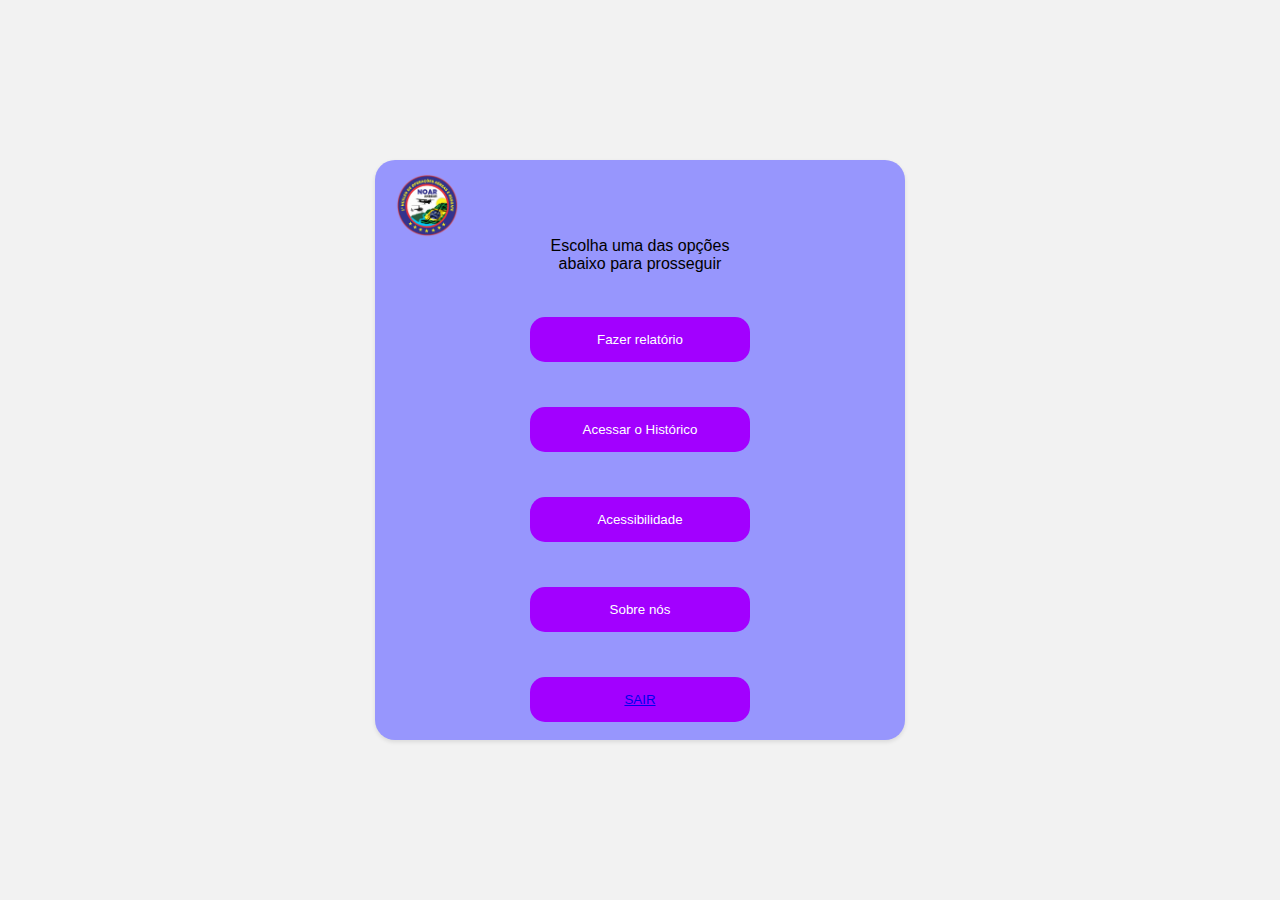
<file: index.html>
<!DOCTYPE html>
<html lang="en">

<head>
    <link href='https://fonts.googleapis.com/css?family=Quicksand' rel='stylesheet'>
    <meta charset="UTF-8">
    <meta http-equiv="X-UA-Compatible" content="IE=edge">
    <meta name="viewport" content="width=device-width, initial-scale=1.0">
    <title>Login</title>
    <link rel="icon" href="logo.png">
    <link rel="stylesheet" href="assets/css/index.css">
</head>
        <!-- /* sitebombeiros/assets/images/nome da foto  (selecionar uma imagem em outra pasta)
        <link rel="stylesheet" href="sitebombeiros/assets/css/login.css"> (selecionar um CSS para a página)*/ -->

        <body>
            <div class="login_container">
                <div class="imagemlogo">
                    <img src="assets/images/logo_pequena.png" id="logo">
                </div>
              <form>
                <div class="input_container">
                  <!-- <label for="id">ID:</label> -->
                 
                </div>
                <!-- <div class="input-container"> -->
                  <!-- <label for="senha">Senha:</label> -->
                  <!-- <input type="password" class="login-input" placeholder="Senha" id="senha" required> -->
                <!-- </div> -->
                <p class="txtinicial">Escolha uma das opções</br> abaixo para prosseguir</p></br>
                <button type="submit" class="login_button">Fazer relatório</button></br>
                <button type="submit" class="login_buttonsegundo">Acessar o Histórico</button></br>
                <button type="submit" class="login_buttonterceiro">Acessibilidade</button></br>
                <button type="submit" class="login_buttonquarto">Sobre nós</button></br>
                <button type="submit" class="login_buttonquinto"><a href="assets/images/apagardepois.jpg">SAIR</a></button>
              </form>
            </div>
          </body>
          </html>
</file>
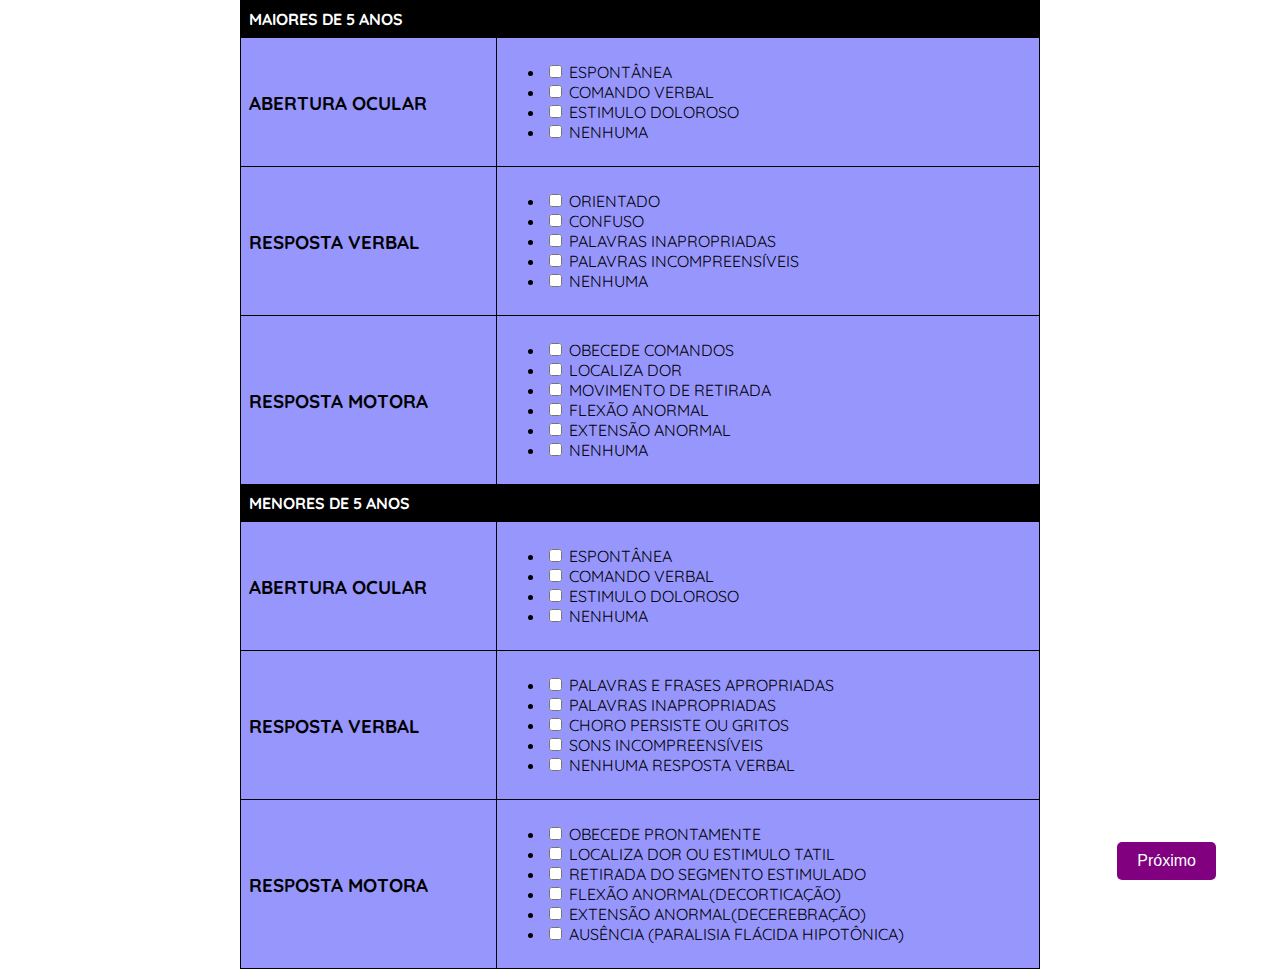
<file: avaliapaciente.html>
<!DOCTYPE html>
<html lang="en">
<head>
    <link href='https://fonts.googleapis.com/css?family=Quicksand' rel='stylesheet'>
    <meta charset="UTF-8">
    <meta http-equiv="X-UA-Compatible" content="IE=edge">
    <meta name="viewport" content="width=device-width, initial-scale=1.0">
    <title>Avaliação do paciente</title>
    <link rel="icon" href="logo.png">
    <link rel="stylesheet" href="assets/css/avalia.css">
</head>
<body>
    <table>
        <thead>
            <tr>
                <th colspan="2">MAIORES DE 5 ANOS</th>
            </tr>
        </thead>
        <tbody>
            <tr>
                <td><h3>ABERTURA OCULAR</h3></td>
                <td>
                    <ul class="task-list">
                        <li class="task-item">
                            <input type="checkbox" class="task-checkbox">
                            <label>ESPONTÂNEA</label>
                        </li>
                        <li class="task-item">
                            <input type="checkbox" class="task-checkbox">
                            <label>COMANDO VERBAL</label>
                        </li>
                        <li class="task-item">
                            <input type="checkbox" class="task-checkbox">
                            <label>ESTIMULO DOLOROSO</label>
                        </li>
                        <li class="task-item">
                            <input type="checkbox" class="task-checkbox">
                            <label>NENHUMA</label>
                        </li>
                    </ul>
                </td>
            </tr>
            <tr>
                <td><h3>RESPOSTA VERBAL</h3></td>
                <td>
                    <ul class="task-list">
                        <li class="task-item">
                            <input type="checkbox" class="task-checkbox">
                            <label>ORIENTADO</label>
                        </li>
                        <li class="task-item">
                            <input type="checkbox" class="task-checkbox">
                            <label>CONFUSO</label>
                        </li>
                        <li class="task-item">
                            <input type="checkbox" class="task-checkbox">
                            <label>PALAVRAS INAPROPRIADAS</label>
                        </li>
                        <li class="task-item">
                            <input type="checkbox" class="task-checkbox">
                            <label>PALAVRAS INCOMPREENSÍVEIS</label>
                        </li>
                        <li class="task-item">
                            <input type="checkbox" class="task-checkbox">
                            <label>NENHUMA</label>
                        </li>
                    </ul>
                </td>
            </tr>
            <tr>
                <td><h3>RESPOSTA MOTORA</h3></td>
                <td>
                    <ul class="task-list">
                        <li class="task-item">
                            <input type="checkbox" class="task-checkbox">
                            <label>OBECEDE COMANDOS</label>
                        </li>
                        <li class="task-item">
                            <input type="checkbox" class="task-checkbox">
                            <label>LOCALIZA DOR</label>
                        </li>
                        <li class="task-item">
                            <input type="checkbox" class="task-checkbox">
                            <label>MOVIMENTO DE RETIRADA</label>
                        </li>
                        <li class="task-item">
                            <input type="checkbox" class="task-checkbox">
                            <label>FLEXÃO ANORMAL</label>
                        </li>
                        <li class="task-item">
                            <input type="checkbox" class="task-checkbox">
                            <label>EXTENSÃO ANORMAL</label>
                        </li>
                        <li class="task-item">
                            <input type="checkbox" class="task-checkbox">
                            <label>NENHUMA</label>
                        </li>
                    </ul>
                </td>
            </tr>
            <tr>
                <th colspan="2">MENORES DE 5 ANOS</th>
            </tr>
            <tr>
                <td><h3>ABERTURA OCULAR</h3></td>
                <td>
                    <ul class="task-list">
                        <li class="task-item">
                            <input type="checkbox" class="task-checkbox">
                            <label>ESPONTÂNEA</label>
                        </li>
                        <li class="task-item">
                            <input type="checkbox" class="task-checkbox">
                            <label>COMANDO VERBAL</label>
                        </li>
                        <li class="task-item">
                            <input type="checkbox" class="task-checkbox">
                            <label>ESTIMULO DOLOROSO</label>
                        </li>
                        <li class="task-item">
                            <input type="checkbox" class="task-checkbox">
                            <label>NENHUMA</label>
                        </li>
                    </ul>
                </td>
            </tr>
            <tr>
                <td><h3>RESPOSTA VERBAL</h3></td>
                <td>
                    <ul class="task-list">
                        <li class="task-item">
                            <input type="checkbox" class="task-checkbox">
                            <label>PALAVRAS E FRASES APROPRIADAS</label>
                        </li>
                        <li class="task-item">
                            <input type="checkbox" class="task-checkbox">
                            <label>PALAVRAS INAPROPRIADAS</label>
                        </li>
                        <li class="task-item">
                            <input type="checkbox" class="task-checkbox">
                            <label>CHORO PERSISTE OU GRITOS</label>
                        </li>
                        <li class="task-item">
                            <input type="checkbox" class="task-checkbox">
                            <label>SONS INCOMPREENSÍVEIS</label>
                        </li>
                        <li class="task-item">
                            <input type="checkbox" class="task-checkbox">
                            <label>NENHUMA RESPOSTA VERBAL</label>
                        </li>
                    </ul>
                </td>
            </tr>
            <tr>
                <td><h3>RESPOSTA MOTORA</h3></td>
                <td>
                    <ul class="task-list">
                        <li class="task-item">
                            <input type="checkbox" class="task-checkbox">
                            <label>OBECEDE PRONTAMENTE</label>
                        </li>
                        <li class="task-item">
                            <input type="checkbox" class="task-checkbox">
                            <label>LOCALIZA DOR OU ESTIMULO TATIL</label>
                        </li>
                        <li class="task-item">
                            <input type="checkbox" class="task-checkbox">
                            <label>RETIRADA DO SEGMENTO ESTIMULADO</label>
                        </li>
                        <li class="task-item">
                            <input type="checkbox" class="task-checkbox">
                            <label>FLEXÃO ANORMAL(DECORTICAÇÃO)</label>
                        </li>
                        <li class="task-item">
                            <input type="checkbox" class="task-checkbox">
                            <label>EXTENSÃO ANORMAL(DECEREBRAÇÃO)</label>
                        </li>
                        <li class="task-item">
                            <input type="checkbox" class="task-checkbox">
                            <label>AUSÊNCIA (PARALISIA FLÁCIDA HIPOTÔNICA)</label>
                        </li>
                    </ul>
                </td>
            </tr>
        </tbody>
    </table>

    <button type="button" onclick="proximaPagina()">Próximo</button>

    <script>
        function proximaPagina() {
            // Adicione aqui o código para avançar para a próxima página ou ação desejada.

            // Por exemplo, você pode redirecionar para outra página usando window.location.href.

            // Exemplo: window.location.href = 'pagina2.html';
        }
    </script>



</body>
</html>
</file>
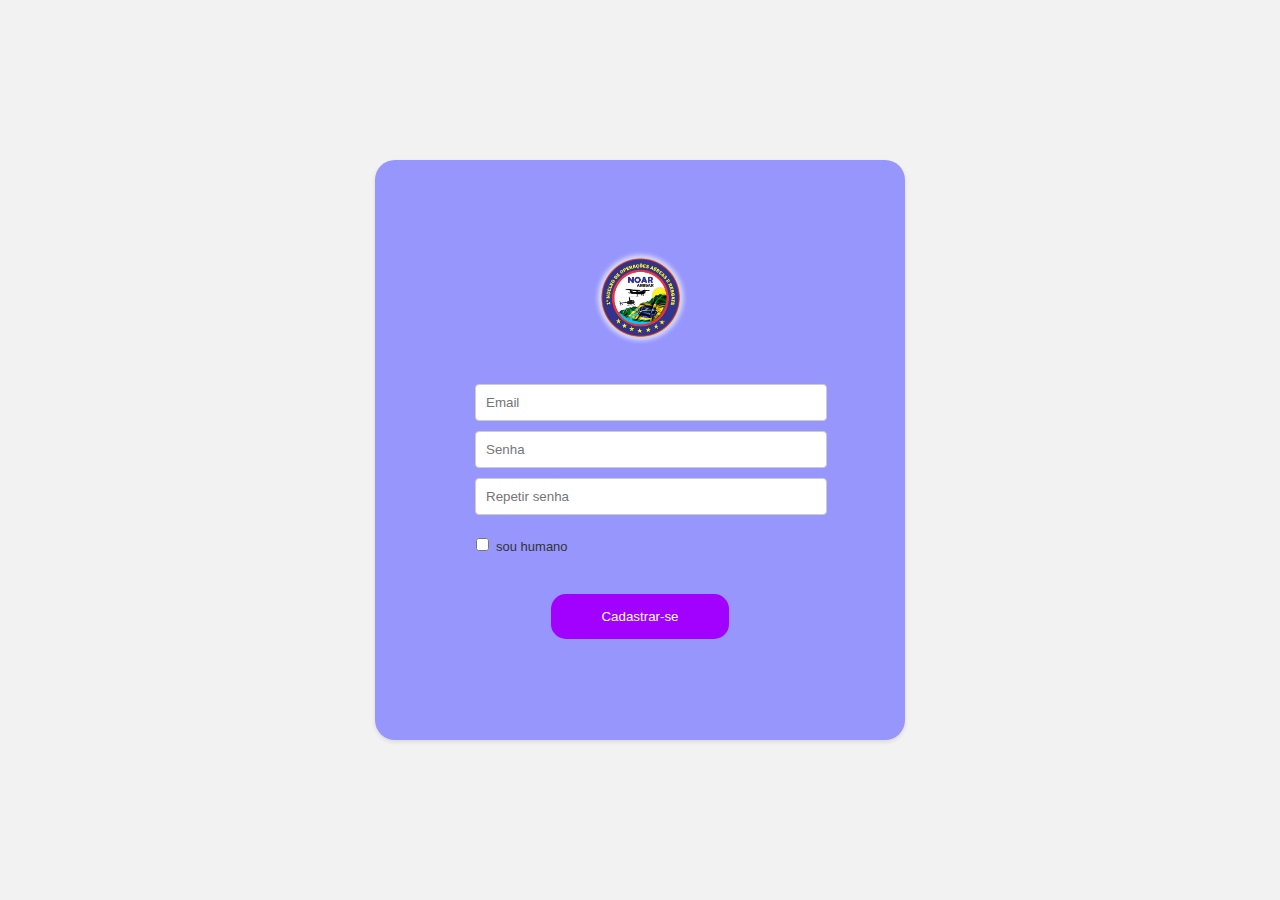
<file: cadastro.html>
<!DOCTYPE html>
<html lang="pt-br">
<head>

  <link href='https://fonts.googleapis.com/css?family=Quicksand' rel='stylesheet'>
  <meta charset="UTF-8">
  <meta http-equiv="X-UA-Compatible" content="IE=edge">
  <meta name="viewport" content="width=device-width, initial-scale=1.0">
  <title>Cadastro</title>
  <link rel="icon" href="logo.png">
  <link rel="stylesheet" href="assets/css/login.css">

</head>
  <body>
    <div class="login_container">
      <img src="assets/images/logo_grande.png" id="logo" width="150px" >
      <form>
        <div class="input_container">
         <!-- <label for="id">ID:</label> -->
         <input type="email" class="login_input" placeholder="Email" id="email" required>
         <input type="password" class="login_input" placeholder="Senha" id="senha" required>
         <input type="password" class="login_input" placeholder="Repetir senha" id="senha" required>
       </div>

       <div class="checkbox_um">
        <input type="checkbox" name="checkbox" id="checkbox"> sou humano
       </div>
       <!-- <div class="input-container"> -->
         <!-- <label for="senha">Senha:</label> -->
         <!-- <input type="password" class="login-input" placeholder="Senha" id="senha" required> -->
        <!-- </div> -->
       <button type="submit" class="login_button">Cadastrar-se</button>
     </form>
    </div>
   
  </body>
</html>
</file>
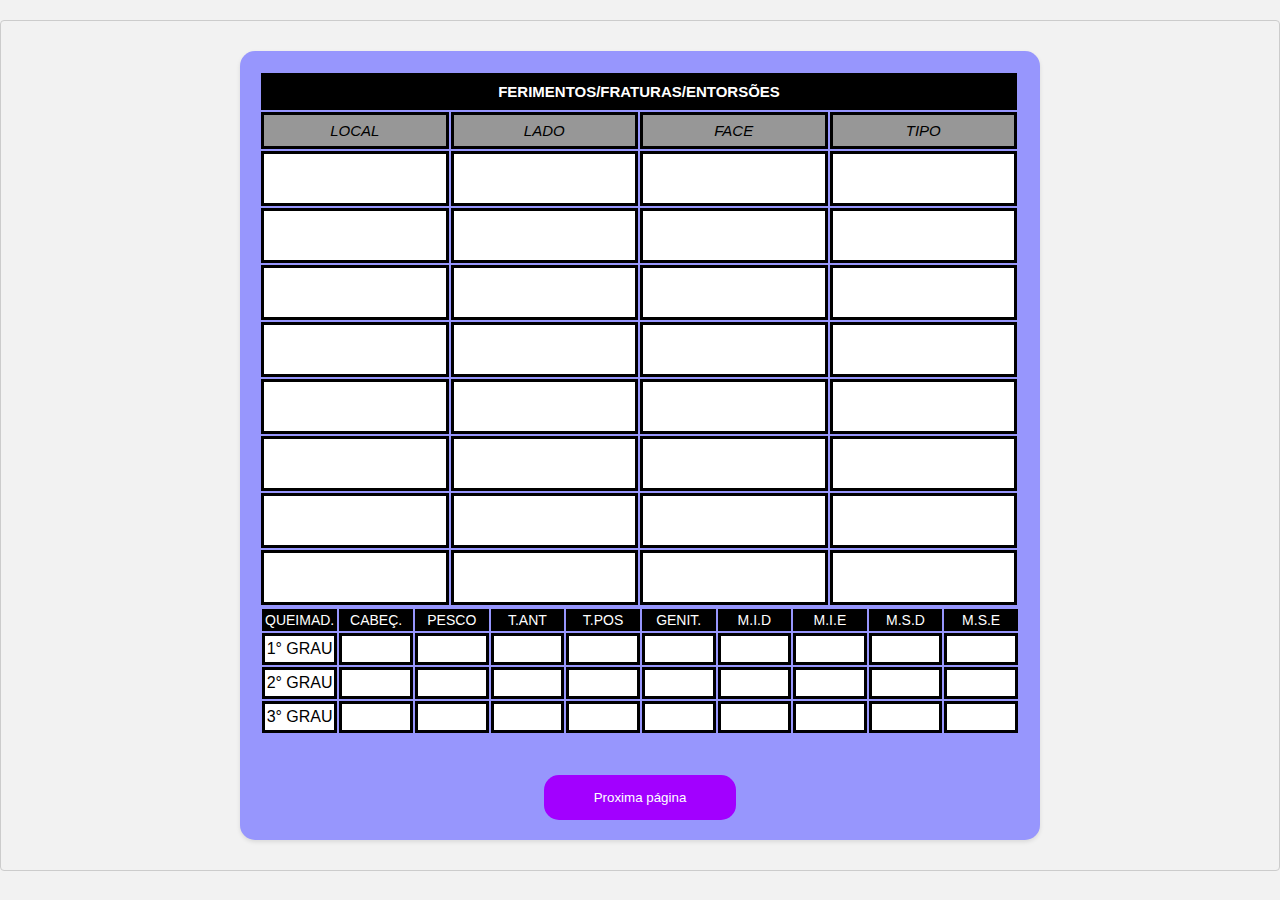
<file: ferimentosfraturastab.html>
<!DOCTYPE html>
<html lang="en">

<head>
    <link href='https://fonts.googleapis.com/css?family=Quicksand' rel='stylesheet'>
    <meta charset="UTF-8">
    <meta http-equiv="X-UA-Compatible" content="IE=edge">
    <meta name="viewport" content="width=device-width, initial-scale=1.0">
    <title>Login</title>
    <link rel="icon" href="logo.png">
    <link rel="stylesheet" href="assets/css/ferimentosfraturastab.css">
</head>
<div class="login_input">
<div class="bodydois">
  <body>
    <div class="container">
    <table class="tabela">
      <th class="celula" colspan="4"><b>FERIMENTOS/FRATURAS/ENTORSÕES</b></th>
      <tr><td class="celuladois">LOCAL</td><td class="celuladois">LADO</td><td class="celuladois">FACE</td><td class="celuladois">TIPO</td></tr>
      <tr><td class="celulaclara"><input type="text" class="caixadetexto" name="" id="" size="7"></td><td class="celulaclara"><input type="text" class="caixadetexto" name="" id="" size="7"></td><td class="celulaclara"><input type="text" class="caixadetexto" name="" id="" size="7"></td><td class="celulaclara"><input type="text" class="caixadetexto" name="" id="" size="7"></td></tr>
      <tr><td class="celulaescura"><input type="text" name="" class="caixadetexto" id="" size="7"></td><td class="celulaescura"><input type="text" name="" class="caixadetexto" id="" size="7"></td><td class="celulaescura"><input type="text" name="" class="caixadetexto" id="" size="7"></td><td class="celulaescura"><input type="text" name="" class="caixadetexto" id="" size="7"></td></tr>
      <tr><td class="celulaclara"><input type="text" class="caixadetexto" name="" id="" size="7"></td><td class="celulaclara"><input type="text" class="caixadetexto" name="" id="" size="7"></td><td class="celulaclara"><input type="text" class="caixadetexto" name="" id="" size="7"></td><td class="celulaclara"><input type="text" class="caixadetexto" name="" id="" size="7"></td></tr>
      <tr><td class="celulaescura"><input type="text" name="" class="caixadetexto" id="" size="7"></td><td class="celulaescura"><input type="text" name="" class="caixadetexto" id="" size="7"></td><td class="celulaescura"><input type="text" name="" class="caixadetexto" id="" size="7"></td><td class="celulaescura"><input type="text" name="" class="caixadetexto" id="" size="7"></td></tr>
      <tr><td class="celulaclara"><input type="text" class="caixadetexto" name="" id="" size="7"></td><td class="celulaclara"><input type="text" class="caixadetexto" name="" id="" size="7"></td><td class="celulaclara"><input type="text" class="caixadetexto" name="" id="" size="7"></td><td class="celulaclara"><input type="text" class="caixadetexto" name="" id="" size="7"></td></tr>
      <tr><td class="celulaescura"><input type="text" name="" class="caixadetexto" id="" size="7"></td><td class="celulaescura"><input type="text" name="" class="caixadetexto" id="" size="7"></td><td class="celulaescura"><input type="text" name="" class="caixadetexto" id="" size="7"></td><td class="celulaescura"><input type="text" name="" class="caixadetexto" id="" size="7"></td></tr>
      <tr><td class="celulaclara"><input type="text" class="caixadetexto" name="" id="" size="7"></td><td class="celulaclara"><input type="text" class="caixadetexto" name="" id="" size="7"></td><td class="celulaclara"><input type="text" class="caixadetexto" name="" id="" size="7"></td><td class="celulaclara"><input type="text" class="caixadetexto" name="" id="" size="7"></td></tr>
      <tr><td class="celulaescura"><input type="text" name="" class="caixadetexto" id="" size="7"></td><td class="celulaescura"><input type="text" name="" class="caixadetexto" id="" size="7"></td><td class="celulaescura"><input type="text" name="" class="caixadetexto" id="" size="7"></td><td class="celulaescura"><input type="text" name="" class="caixadetexto" id="" size="7"></td></tr>
    </div>
  </div>
</div>
</div>
</div>
    </table>
    <table class="segundatabela">
      <tr><td class="celulamuitoescura">QUEIMAD.</td><td class="celulamuitoescura">CABEÇ.</td><td class="celulamuitoescura">PESCO</td><td class="celulamuitoescura">T.ANT</td><td class="celulamuitoescura">T.POS</td><td class="celulamuitoescura">GENIT.</td><td class="celulamuitoescura">M.I.D</td><td class="celulamuitoescura">M.I.E</td><td class="celulamuitoescura">M.S.D</td><td class="celulamuitoescura">M.S.E</td></tr>
      <tr><td class="celulaclara">1° GRAU</td><td class="celulaclara"><input type="text" name="" class="caixadetextodois" id="" size="4"></td><td class="celulaclara"><input type="text" name="" class="caixadetextodois" id="" size="4"></td><td class="celulaclara"><input type="text" name="" class="caixadetextodois" id="" size="4"></td><td class="celulaclara"><input type="text" name="" class="caixadetextodois" id="" size="4"></td><td class="celulaclara"><input type="text" name="" class="caixadetextodois" id="" size="4"></td><td class="celulaclara"><input type="text" name="" class="caixadetextodois" id="" size="4"></td><td class="celulaclara"><input type="text" name="" class="caixadetextodois" id="" size="4"></td><td class="celulaclara"><input type="text" name="" class="caixadetextodois" id="" size="4"></td><td class="celulaclara"><input type="text" name="" class="caixadetextodois" id="" size="4"></td></tr>
      <tr><td class="celulaclara">2° GRAU</td><td class="celulaclara"><input type="text" name="" class="caixadetextodois" id="" size="4"></td><td class="celulaclara"><input type="text" name="" class="caixadetextodois" id="" size="4"></td><td class="celulaclara"><input type="text" name="" class="caixadetextodois" id="" size="4"></td><td class="celulaclara"><input type="text" name="" class="caixadetextodois" id="" size="4"></td><td class="celulaclara"><input type="text" name="" class="caixadetextodois" id="" size="4"></td><td class="celulaclara"><input type="text" name="" class="caixadetextodois" id="" size="4"></td><td class="celulaclara"><input type="text" name="" class="caixadetextodois" id="" size="4"></td><td class="celulaclara"><input type="text" name="" class="caixadetextodois" id="" size="4"></td><td class="celulaclara"><input type="text" name="" class="caixadetextodois" id="" size="4"></td></tr>
      <tr><td class="celulaclara">3° GRAU</td><td class="celulaclara"><input type="text" name="" class="caixadetextodois" id="" size="4"></td><td class="celulaclara"><input type="text" name="" class="caixadetextodois" id="" size="4"></td><td class="celulaclara"><input type="text" name="" class="caixadetextodois" id="" size="4"></td><td class="celulaclara"><input type="text" name="" class="caixadetextodois" id="" size="4"></td><td class="celulaclara"><input type="text" name="" class="caixadetextodois" id="" size="4"></td><td class="celulaclara"><input type="text" name="" class="caixadetextodois" id="" size="4"></td><td class="celulaclara"><input type="text" name="" class="caixadetextodois" id="" size="4"></td><td class="celulaclara"><input type="text" name="" class="caixadetextodois" id="" size="4"></td><td class="celulaclara"><input type="text" name="" class="caixadetextodois" id="" size="4"></td></tr>
    </table>
    <button type="submit" class="login_button">Proxima página</button>
  </body>
</html>
</file>
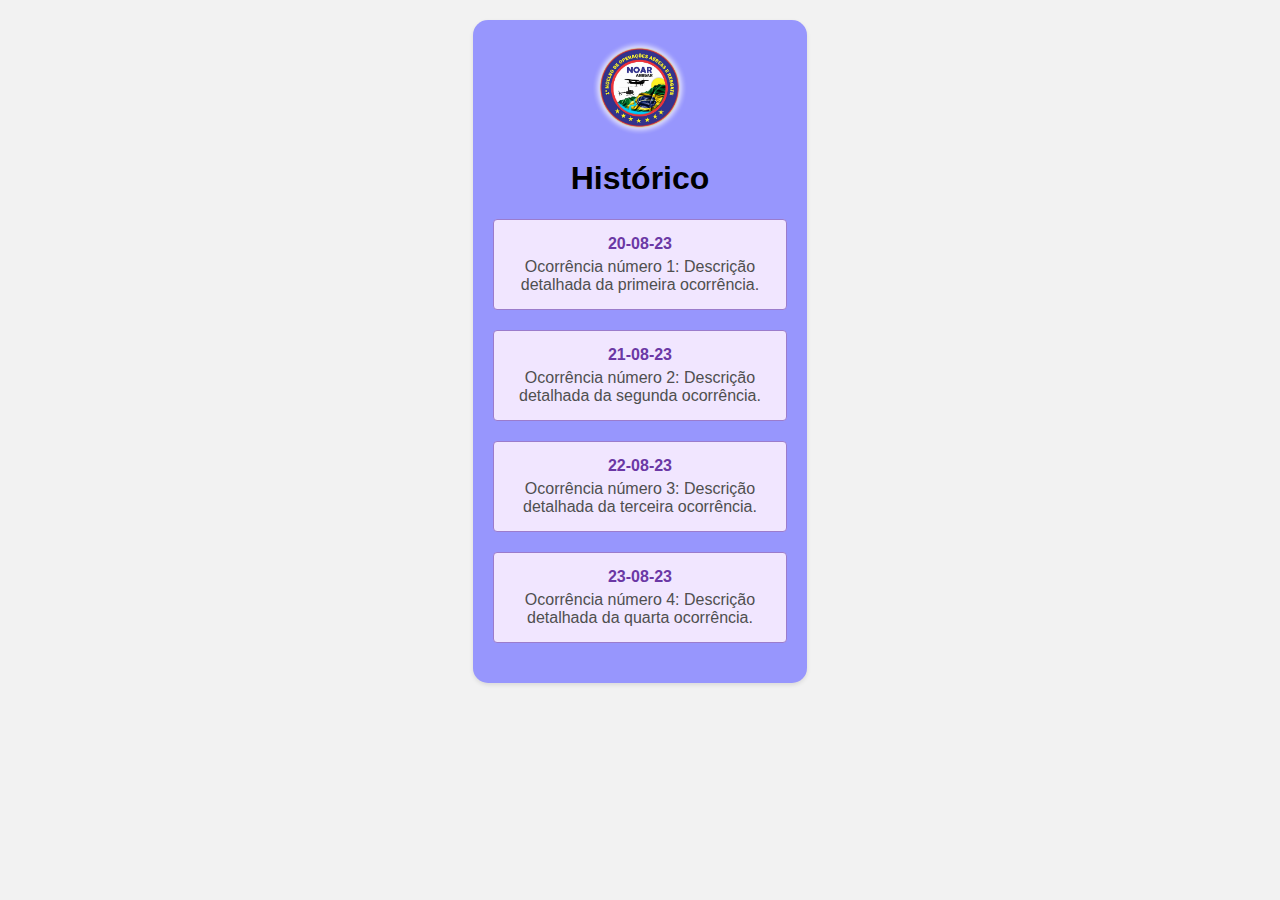
<file: historico.html>
<!DOCTYPE html>
<html lang="pt-br">
<head>
    <link href='https://fonts.googleapis.com/css?family=Quicksand' rel='stylesheet'>
    <meta charset="UTF-8">
    <meta http-equiv="X-UA-Compatible" content="IE=edge">
    <meta name="viewport" content="width=device-width, initial-scale=1.0">
    <title>Historico</title>
    <link rel="icon" href="logo.png">
    <link rel="stylesheet" href="assets/css/login.css">
</head>
<div class="bodydois">
<body>
    <div class="container">
        <img src="assets/images/logo_grande.png" id="logo" width="95px">
        <h1>Histórico</h1>
        <div class="occurrence">
            <div class="date">20-08-23</div>
            <div class="description">
                Ocorrência número 1: Descrição detalhada da primeira ocorrência.
            </div>
        </div>
        <div class="occurrence">
            <div class="date">21-08-23</div>
            <div class="description">
                Ocorrência número 2: Descrição detalhada da segunda ocorrência.
            </div>
        </div>
        <div class="occurrence">
            <div class="date">22-08-23</div>
            <div class="description">
                Ocorrência número 3: Descrição detalhada da terceira ocorrência.
            </div>
        </div>
        <div class="occurrence">
            <div class="date">23-08-23</div>
            <div class="description">
                Ocorrência número 4: Descrição detalhada da quarta ocorrência.
            </div>
        </div>
        <!-- Repita a estrutura 'occurrence' para mais ocorrências -->
    </div>
    
</body>
</div>
</html>
</file>
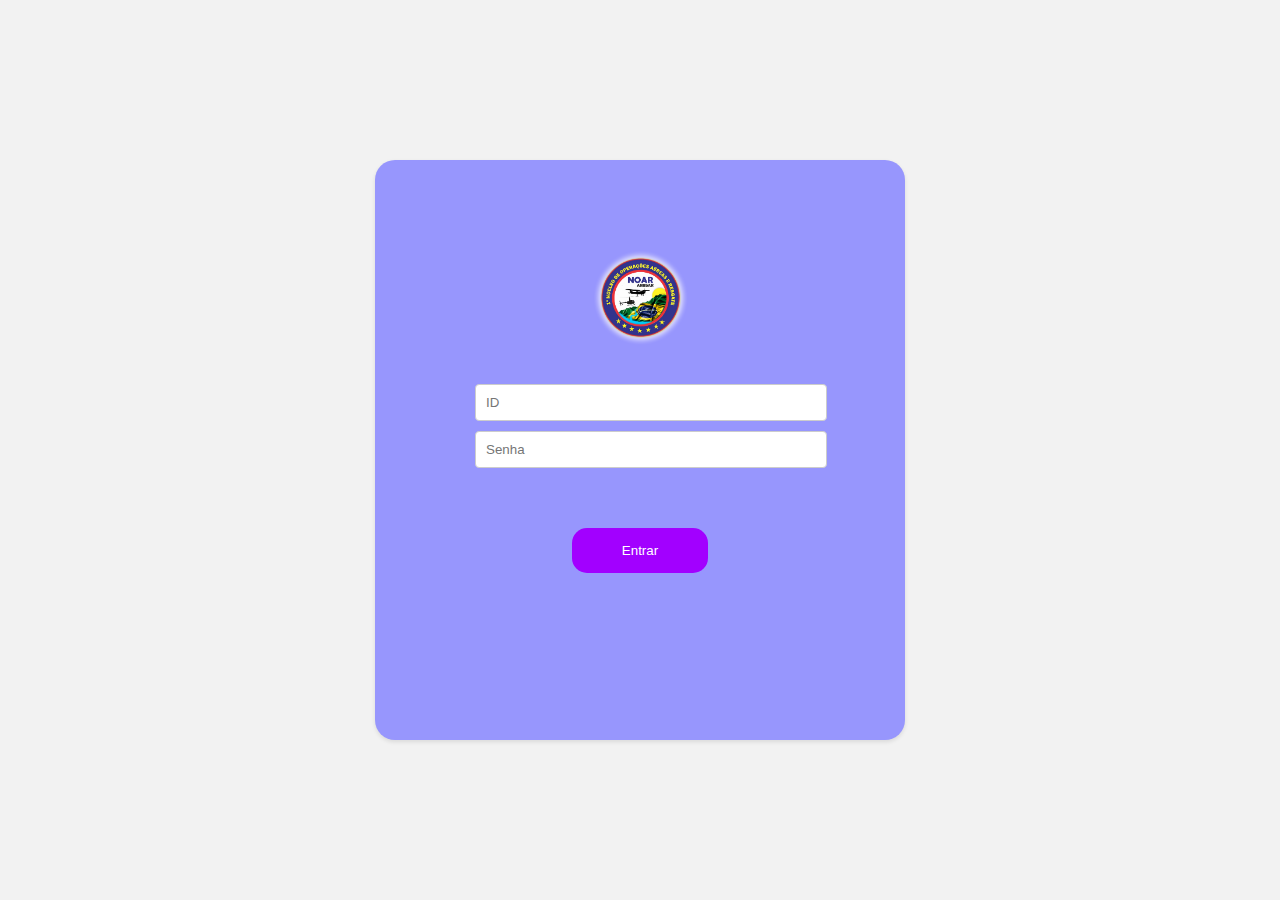
<file: login.html>
<!DOCTYPE html>
<html lang="en">

<head>
    <link href='https://fonts.googleapis.com/css?family=Quicksand' rel='stylesheet'>
    <meta charset="UTF-8">
    <meta http-equiv="X-UA-Compatible" content="IE=edge">
    <meta name="viewport" content="width=device-width, initial-scale=1.0">
    <title>Login</title>
    <link rel="icon" href="logo.png">
    <link rel="stylesheet" href="assets/css/login.css">
</head>
        <!-- /* sitebombeiros/assets/images/nome da foto  (selecionar uma imagem em outra pasta)
        <link rel="stylesheet" href="sitebombeiros/assets/css/login.css"> (selecionar um CSS para a página)*/ -->

        <body>
            <div class="login_container">
              <img src="assets/images/logo_grande.png" id="logo" width="150px" >
              <form>
                <div class="input_container">
                  <!-- <label for="id">ID:</label> -->
                  <input type="text" class="login_input" placeholder="ID" id="id" required>
                  <input type="password" class="login_input" placeholder="Senha" id="senha" required>
                </div>
                <!-- <div class="input-container"> -->
                  <!-- <label for="senha">Senha:</label> -->
                  <!-- <input type="password" class="login-input" placeholder="Senha" id="senha" required> -->
                <!-- </div> -->
                <button type="submit" class="login_button">Entrar</button>
              </form>
            </div>
          </body>
          </html>
</file>
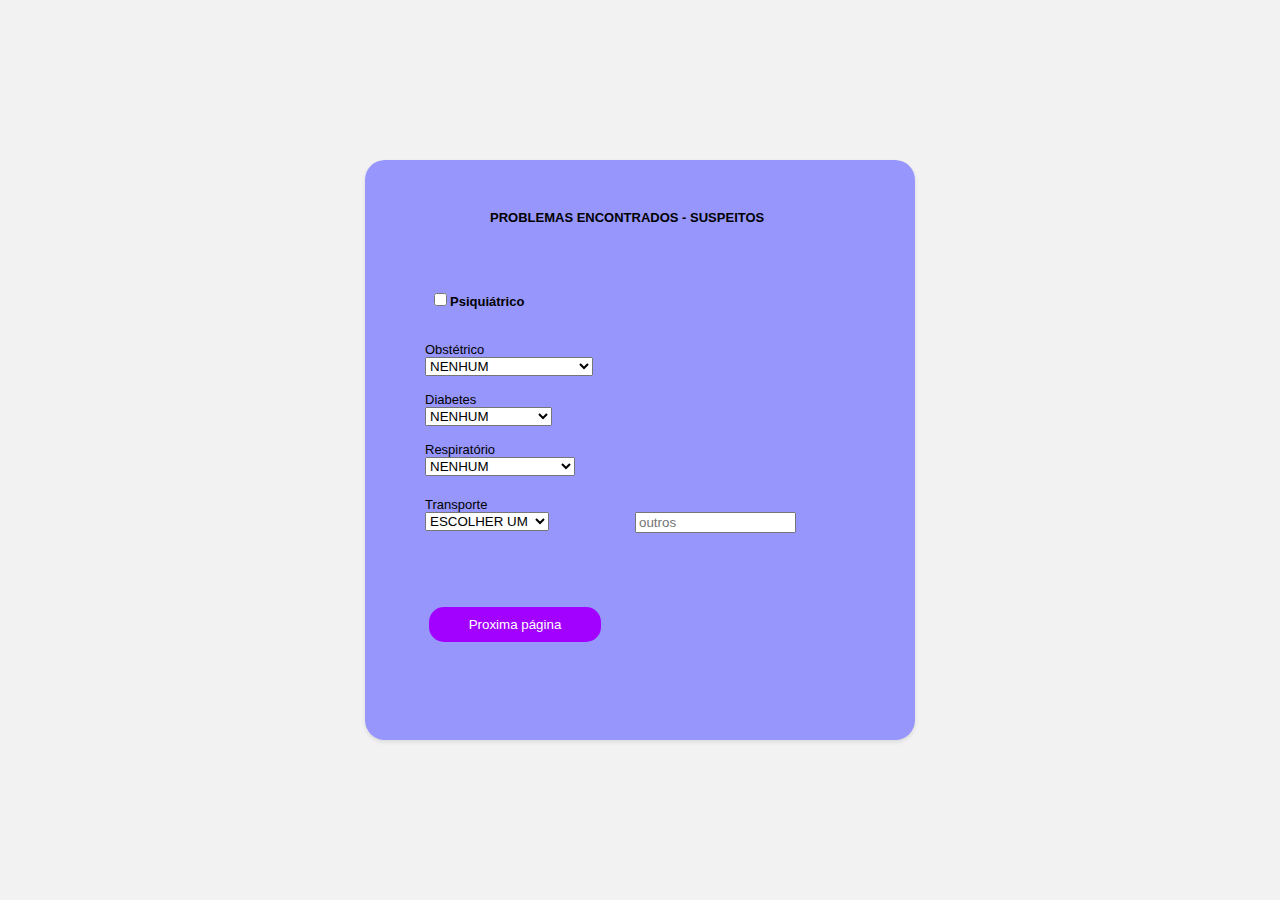
<file: problemasencontrados.html>
<!DOCTYPE html>
<html lang="en">

<head>
    <link href='https://fonts.googleapis.com/css?family=Quicksand' rel='stylesheet'>
    <meta charset="UTF-8">
    <meta http-equiv="X-UA-Compatible" content="IE=edge">
    <meta name="viewport" content="width=device-width, initial-scale=1.0">
    <title>Informações do paciente</title>
    <link rel="icon" href="logo.png">
    <link rel="stylesheet" href="assets/css/problemassuspeitos.css">
</head>
        <!-- /* sitebombeiros/assets/images/nome da foto  (selecionar uma imagem em outra pasta)
        <link rel="stylesheet" href="sitebombeiros/assets/css/login.css"> (selecionar um CSS para a página)*/ -->

        <body>
            <div class="login_container">
              <form>
                <div class="input_container">
                  <b><p class="textoinicial">PROBLEMAS ENCONTRADOS - SUSPEITOS</p></b>
                  <!-- <label for="id">ID:</label> -->
                  <p class="checkum"><input type="checkbox"><b>Psiquiátrico</b></p>
                </div>
                <!-- <div class="input-container"> -->
                  <!-- <label for="senha">Senha:</label> -->
                  <!-- <input type="password" class="login-input" placeholder="Senha" id="senha" required> -->
                <!-- </div> -->
              </form>
              <form class="obstetrico" action="#">
                <label for="lang">Obstétrico</label>
                <select name="obstetrico" id="lang" required>
                  <option value="escolha">NENHUM</option>
                  <option value="escolha">PARTO EMERGENCIAL</option>
                  <option value="escolha">GESTANTE</option>
                  <option value="escolha">HEMOR EXCESSIVA</option>
                </select>
              </form>
              <form class="diabetes" action="#">
                <label for="lang">Diabetes</label>
                <select name="diabetes" id="lang" required>
                  <option value="escolha">NENHUM</option>
                  <option value="escolha">HIPERGLICEMIA</option>
                  <option value="escolha">HIPOGLICEMIA</option>
                </select>
              </form>
              <form class="respiratorio" action="#">
                <label for="lang">Respiratório</label>
                <select name="respiratorio" id="lang" required>
                  <option value="escolha">NENHUM</option>
                  <option value="escolha">OPOC</option>
                  <option value="escolha">INALAÇÃO FUMAÇA</option>
                </select>
              </form>
                <form class="transporte" action="#">
                  <label for="lang">Transporte</label>
                  <select name="transporte" id="lang" required>
                    <option value="escolha">ESCOLHER UM</option>
                    <option value="escolha">AÉREO</option>
                    <option value="escolha">CLÍNICO</option>
                    <option value="escolha">EMERGENCIAL</option>
                    <option value="escolha">PÓS TRAUMA</option>
                    <option value="escolha">SAMU</option>
                    <option value="escolha">SEM REMOÇÃO</option>
                  </select>
                </form>
              </form>
              <button type="submit" class="login_button">Proxima página</button>
              <p class="caixadetexto"><input type="text" name="" id="" size="17" placeholder="outros"></p>
            </div>
          </body>
          </html>
</file>
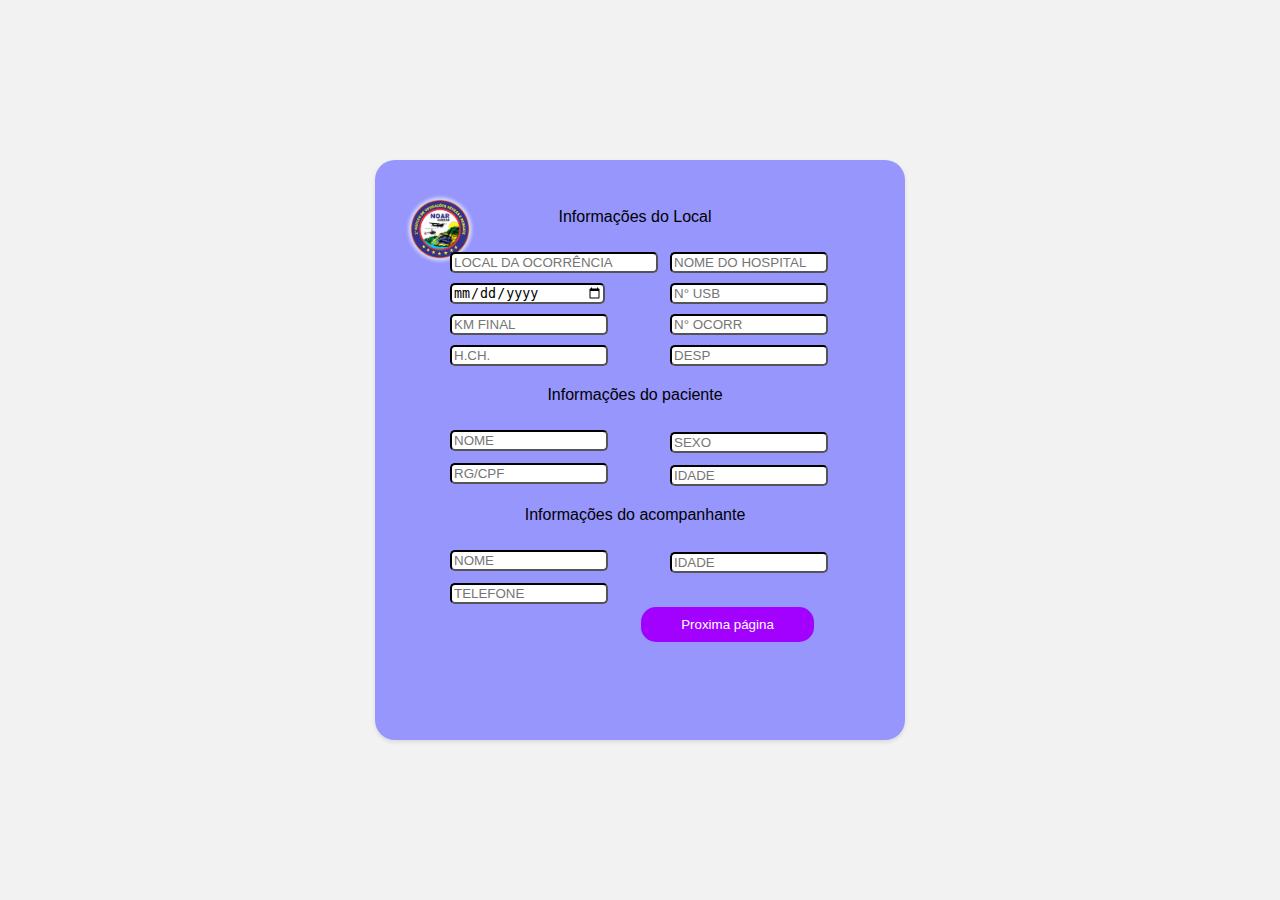
<file: relatoriopgum.html>
<!DOCTYPE html>
<html lang="en">

<head>
    <link href='https://fonts.googleapis.com/css?family=Quicksand' rel='stylesheet'>
    <meta charset="UTF-8">
    <meta http-equiv="X-UA-Compatible" content="IE=edge">
    <meta name="viewport" content="width=device-width, initial-scale=1.0">
    <title>Informações do paciente</title>
    <link rel="icon" href="logo.png">
    <link rel="stylesheet" href="assets/css/relatorio.css">
</head>
        <!-- /* sitebombeiros/assets/images/nome da foto  (selecionar uma imagem em outra pasta)
        <link rel="stylesheet" href="sitebombeiros/assets/css/login.css"> (selecionar um CSS para a página)*/ -->

        <body>
            <div class="login_container">
              <img src="assets/images/logo_grande.png" id="logo" width="150px" >
              <p class="informacoesdolocal">Informações do Local</p>
              <form>
                <div class="input_container">
                  <!-- <label for="id">ID:</label> -->
                  <input type="text" class="localdaocorrencia" placeholder="LOCAL DA OCORRÊNCIA" id="name" required></br>
                  <input type="text" class="nomedohospital" placeholder="NOME DO HOSPITAL" id="name" required>
                  <input type="date" class="datadotexto" placeholder="DATA" id="date" required>
                  <input type="number" class="nusb" placeholder="N° USB" id="id" required>
                  <input type="number" class="kmfinal" placeholder="KM FINAL" id="id" required>
                  <input type="number" class="nocorr" placeholder="N° OCORR" id="id" required>
                  <input type="number" class="hch" placeholder="H.CH." id="id" required> 
                  <input type="text" class="desp" placeholder="DESP" id="id" required>
                  <p class="informacoesdopaciente">Informações do paciente</p>
                  <input type="text" class="nomedopaciente" placeholder="NOME" id="id" required>
                  <input type="text" class="sexodopaciente" placeholder="SEXO" id="id" required>
                  <input type="text" class="rgcpf" placeholder="RG/CPF" id="id" required>
                  <input type="number" class="idadedopaciente" placeholder="IDADE" id="id" required>
                  <p class="informacoesamigo">Informações do acompanhante</p>
                  <input type="text" class="nomedoamigo" placeholder="NOME">
                  <input type="number" class="idadedoamigo" placeholder="IDADE">
                  <input type="number" class="telefonedoamigo" placeholder="TELEFONE">
                </div>
                <!-- <div class="input-container"> -->
                  <!-- <label for="senha">Senha:</label> -->
                  <!-- <input type="password" class="login-input" placeholder="Senha" id="senha" required> -->
                <!-- </div> -->
                <button type="submit" class="login_button">Proxima página</button>
              </form>
            </div>
          </body>
          </html>
</file>
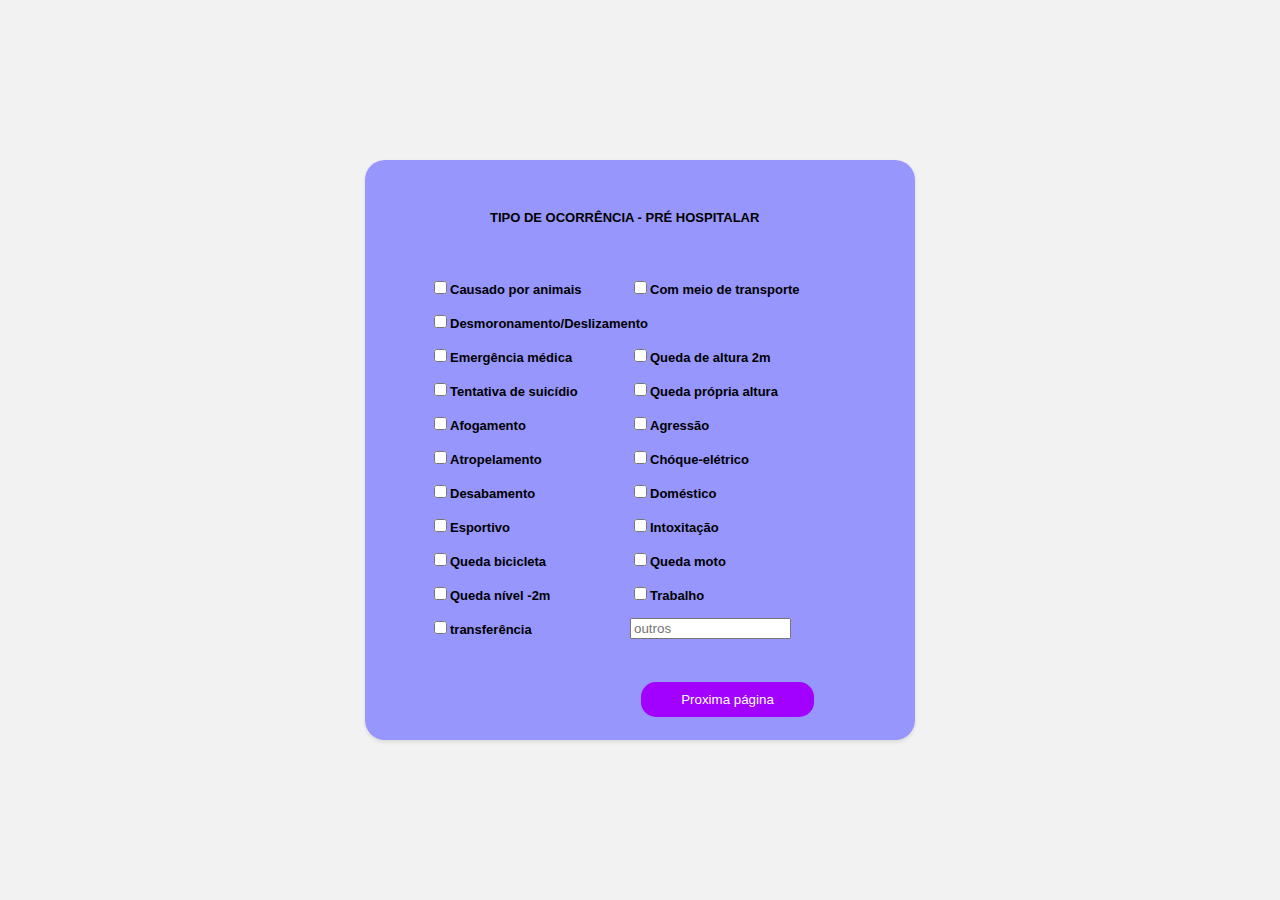
<file: tipodeocorrencia.html>
<!DOCTYPE html>
<html lang="en">

<head>
    <link href='https://fonts.googleapis.com/css?family=Quicksand' rel='stylesheet'>
    <meta charset="UTF-8">
    <meta http-equiv="X-UA-Compatible" content="IE=edge">
    <meta name="viewport" content="width=device-width, initial-scale=1.0">
    <title>Informações do paciente</title>
    <link rel="icon" href="logo.png">
    <link rel="stylesheet" href="assets/css/tipodeocorrencia.css">
</head>
        <!-- /* sitebombeiros/assets/images/nome da foto  (selecionar uma imagem em outra pasta)
        <link rel="stylesheet" href="sitebombeiros/assets/css/login.css"> (selecionar um CSS para a página)*/ -->

        <body>
            <div class="login_container">
              <form>
                <div class="input_container">
                  <p class="textoinicial"><b>TIPO DE OCORRÊNCIA - PRÉ HOSPITALAR</b></p>
                  <!-- <label for="id">ID:</label> -->
                  <p class="checkum"><input type="checkbox"><b>Causado por animais</b></p>
                  <p class="checkdois"><input type="checkbox"><b>Com meio de transporte</b></p>
                  <p class="checktres"><input type="checkbox"><b>Desmoronamento/Deslizamento</b></p>
                  <p class="checkquatro"><input type="checkbox"><b>Emergência médica</b></p>
                  <p class="checkcinco"><input type="checkbox"><b>Queda de altura 2m</b></p>
                  <p class="checkseis"><input type="checkbox"><b>Tentativa de suicídio</b></p>
                  <p class="checksete"><input type="checkbox"><b>Queda própria altura</b></p>
                  <p class="checkoito"><input type="checkbox"><b>Afogamento</b></p>
                  <p class="checknove"><input type="checkbox"><b>Agressão</b></p>
                  <p class="checkdez"><input type="checkbox"><b>Atropelamento</b></p>
                  <p class="checkonze"><input type="checkbox"><b>Chóque-elétrico</b></p>
                  <p class="checkdoze"><input type="checkbox"><b>Desabamento</b></p>
                  <p class="checktreze"><input type="checkbox"><b>Doméstico</b></p>
                  <p class="checkquatorze"><input type="checkbox"><b>Esportivo</b></p>
                  <p class="checkquinze"><input type="checkbox"><b>Intoxitação</b></p>
                  <p class="checkdezeseis"><input type="checkbox"><b>Queda bicicleta</b></p>
                  <p class="checkdezesete"><input type="checkbox"><b>Queda moto</b></p>
                  <p class="checkdezoito"><input type="checkbox"><b>Queda nível -2m</b></p>
                  <p class="checkdezenove"><input type="checkbox"><b>Trabalho</b></p>
                  <p class="checkvinte"><input type="checkbox"><b>transferência</b></p>
                  <p class="caixadetexto"><input type="text" name="" id="" size="17" placeholder="outros"></p>
                </div>
                <!-- <div class="input-container"> -->
                  <!-- <label for="senha">Senha:</label> -->
                  <!-- <input type="password" class="login-input" placeholder="Senha" id="senha" required> -->
                <!-- </div> -->
                <button type="submit" class="login_button">Proxima página</button>
              </form>
            </div>
          </body>
          </html>
</file>
<file: assets/css/index.css>
@media (max-width: 1024px) {
    /* Coloque aqui as regras de estilo que você deseja aplicar para tablets */
    }
    body {
      font-family: Arial, sans-serif;
      background-color: #f2f2f2;
      margin: 0;
      padding: 0;
      display: flex;
      justify-content: center;
      align-items: center;
      min-height: 100vh;
    }
    .login_container {
      background-color: rgb(151, 150, 253);
      padding: 90px;
      border-radius: 20px;
      box-shadow: 0px 2px 4px rgba(0, 0, 0, 0.1);
      width: 350px;
      height: 400px;
      text-align: center;
      /* position: relative; */
      /* overflow: hidden; */
    }
    .input_container {
      display: flex;
      flex-direction: column;
      align-items: flex-start;
      margin: 10px;
      margin-top: 35px;
      
    }
    .input_container label {
      margin-bottom: 5px;
      height: 10px;
    }
    .login_input {
      width: 100%;
      padding: 10px;
      margin-bottom: 10px;
      border: 1px solid #ccc;
      border-radius: 4px;
      transition: border-color 0.5s;
    }
    .login_input:focus {
      border-color: #cd79fd;
      outline: none;
    }
    .login_button {
      background-color: #a200ff;
      color: white;
      border: none;
      padding: 15px 50px;
      border-radius: 15px;
      cursor: pointer;
      margin-top: 10px;
      width: 220px;
    }
    .login_buttonsegundo {
      background-color: #a200ff;
      color: white;
      border: none;
      padding: 15px 50px;
      border-radius: 15px;
      cursor: pointer;
      margin-top: 45px;
      width: 220px;
    }
    .login_buttonterceiro {
        background-color: #a200ff;
        color: white;
        border: none;
        padding: 15px 50px;
        border-radius: 15px;
        cursor: pointer;
        margin-top: 45px;
        width: 220px;
    }
    .login_buttonquarto {
        background-color: #a200ff;
        color: white;
        border: none;
        padding: 15px 50px;
        border-radius: 15px;
        cursor: pointer;
        margin-top: 45px;
        width: 220px;
    }
    .login_buttonquinto {
        background-color: #a200ff;
        color: white;
        border: none;
        padding: 15px 50px;
        border-radius: 15px;
        cursor: pointer;
        margin-top: 45px;
        width: 220px;
    }
    .checkbox_um {
      color:rgb(51, 51, 51);
      font-size: small;
      margin-left: -240px;
    }

    .bodydois {
      font-family: Arial, sans-serif;
      background-color: #f2f2f2;
      margin: 0;
      padding: 0;
      display: flex;
      flex-direction: column;
      align-items: center;
      min-height: 1vh;
  }
  .container {
      max-width: 800px;
      
      margin: 20px;
      padding: 20px;
      box-shadow: 0 2px 4px rgba(0, 0, 0, 0.1);
      border-radius: 15px;
      background-color: rgb(151, 150, 253);
      text-align: center;
      position: relative; /* Adicionada para posicionar a logo */
  }
  #logo {
      top: 3px;
      left: 10px;
      width: 65px;

  }
  .occurrence {
      border: 1px solid #9b7ccc;
      padding: 15px;
      margin-bottom: 20px;
      margin-top: 15px;
      background-color: #f1e6ff;
      border-radius: 4px;
  }
  .date {
      font-weight: bold;
      color: #6b38a5;
  }
  .description {
      margin-top: 5px;
      color: #4f4f4f;
  }
  .imagemlogo {
      margin-left: -20%;
      margin-top: -22%;   
      width: 5px;    
  }
  .txtinicial{
    margin-top:-50px;

  }
    /* .logo{ */
      /* position: relative; */
      /* margin-bottom: 20px; */
      /* height: auto; */
    /* } */
</file>
<file: assets/css/avalia.css>
body {
    background-color: transparent; /* Remova a cor de fundo do corpo */
    margin: 0;
    padding: 0;
    font-family: 'Quicksand', sans-serif;
}

table {
    background-color: rgb(151, 150, 253); /* Adicione a cor de fundo à tabela */
    width: 100%;
    max-width: 800px;
    margin: 0 auto;
    border-collapse: collapse;
}

th, td {
    border: 1px solid black;
    padding: 8px;
    text-align: left;
}

th {
    background-color: #000000;
    color: rgb(255, 255, 255);
}

h2, h3 {
    margin-top: 20px;
}

button {
    background-color: purple;
    color: white;
    padding: 10px 20px;
    border: none;
    border-radius: 5px;
    cursor: pointer;
    font-size: 16px;
    position: fixed;
    bottom: 20px;
    right: 5%;
}

button:hover {
    background-color: darkpurple;
}
</file>
<file: assets/css/login.css>
@media (max-width: 1024px) {
    /* Coloque aqui as regras de estilo que você deseja aplicar para tablets */
    }
    body {
      font-family: Arial, sans-serif;
      background-color: #f2f2f2;
      margin: 0;
      padding: 0;
      display: flex;
      justify-content: center;
      align-items: center;
      min-height: 100vh;
    }
    .login_container {
      background-color: rgb(151, 150, 253);
      padding: 90px;
      border-radius: 20px;
      box-shadow: 0px 2px 4px rgba(0, 0, 0, 0.1);
      width: 350px;
      height: 400px;
      text-align: center;
      /* position: relative; */
      /* overflow: hidden; */
    }
    .input_container {
      display: flex;
      flex-direction: column;
      align-items: flex-start;
      margin: 10px;
      margin-top: 35px;
      
    }
    .input_container label {
      margin-bottom: 5px;
    }
    .login_input {
      width: 100%;
      padding: 10px;
      margin-bottom: 10px;
      border: 1px solid #ccc;
      border-radius: 4px;
      transition: border-color 0.5s;
    }
    .login_input:focus {
      border-color: #a200ff;
      outline: none;
    }
    .login_button {
      background-color: #a200ff;
      color: white;
      border: none;
      padding: 15px 50px;
      border-radius: 15px;
      cursor: pointer;
      margin-top: 40px;
    }
    .checkbox_um {
      color:rgb(51, 51, 51);
      font-size: small;
      margin-left: -240px;
    }

    .bodydois {
      font-family: Arial, sans-serif;
      background-color: #f2f2f2;
      margin: 0;
      padding: 0;
      display: flex;
      flex-direction: column;
      align-items: center;
      min-height: 100vh;
  }
  .container {
      max-width: 800px;
      width: 50%;
      margin: 20px;
      padding: 20px;
      box-shadow: 0 2px 4px rgba(0, 0, 0, 0.1);
      border-radius: 15px;
      background-color: rgb(151, 150, 253);
      text-align: center;
      position: relative; /* Adicionada para posicionar a logo */
  }
  #logo {
      top: 3px;
      left: 10px;
      width: 95px;
  }
  .occurrence {
      border: 1px solid #9b7ccc;
      padding: 15px;
      margin-bottom: 20px;
      margin-top: 15px;
      background-color: #f1e6ff;
      border-radius: 4px;
  }
  .date {
      font-weight: bold;
      color: #6b38a5;
  }
  .description {
      margin-top: 5px;
      color: #4f4f4f;
  }
  :visited {
    color: white;
}

  :link {
    color: white;
}
    /* .logo{ */
      /* position: relative; */
      /* margin-bottom: 20px; */
      /* height: auto; */
    /* } */
</file>
<file: assets/css/ferimentosfraturastab.css>
.tabela{
    text-align-last: center;
    font-size: 15px;
    font-family: sans-serif;
    margin-left: 160px;
    margin-top: 0px;
    margin-left: -1px;
}
/* .segundatabela{
  text-align-last: center;
  font-size: 15px;
  font-family: sans-serif;
  margin-left: 160px;
  margin-top: 0px;
  margin-left: -1px;
  width: 20px;
} */
.celula{
    font-size: 15px;
    background-color: rgb(0, 0, 0);
    border-style: solid;
    color: rgb(255, 255, 255);
    border-color: black;
}
.celuladois{
    background-color: rgb(151, 151, 151);
    border-style: solid;
    font-style: oblique;
    width: 10px;
    height: 10px;
}
.celulaclara{
    background-color: rgb(255, 255, 255);
    border-style: solid;
    width: 1px;
    height: 1px;
    padding: 1px;
    max-width: 20px;
    }

.celulaescura{
    background-color: rgb(255, 255, 255);
    border-style: solid;
    width: 1px;
    height: 1px;
}
.celulamuitoescura{
  background-color: rgb(0, 0, 0);
  border-color: black;
  color: white;
  border-style: solid;
  width: 80px;
  height: 20px;
  font-size: 14px;
}
.caixadetexto{
padding: 10px;
border-color: white;
border: 1px;
}
.caixadetextodois{
  padding: 4.5px;
  border-color: white;
  border: 1px;
  }
body {
    font-family: Arial, sans-serif;
    background-color: #f2f2f2;
    margin: 0;
    padding: 0;
    display: flex;
    justify-content: center;
    align-items: center;
    min-height: 100vh;
  }
  .login_container {
    background-color: rgb(151, 150, 253);
    padding: 90px;
    border-radius: 20px;
    box-shadow: 0px 2px 4px rgba(0, 0, 0, 0.1);
    width: 350px;
    height: 400px;
    text-align: center;
    /* position: relative; */
    /* overflow: hidden; */
  }
  .input_container {
    display: flex;
    flex-direction: column;
    align-items: flex-start;
    margin: 10px;
    margin-top: 35px;
    
  }
  .input_container label {
    margin-bottom: 5px;
  }
  .login_input {
    width: 100%;
    padding: 10px;
    margin-bottom: 10px;
    border: 1px solid #ccc;
    border-radius: 4px;
    transition: border-color 0.5s;
  }
  .login_input:focus {
    border-color: #a200ff;
    outline: none;
  }
  .login_button {
    background-color: #a200ff;
    color: white;
    border: none;
    padding: 15px 50px;
    border-radius: 15px;
    cursor: pointer;
    margin-top: 40px;
  }
  .checkbox_um {
    color:rgb(51, 51, 51);
    font-size: small;
    margin-left: -240px;
  }

  .bodydois {
    font-family: Arial, sans-serif;
    background-color: #f2f2f2;
    margin: 0;
    padding: 0;
    display: flex;
    flex-direction: column;
    align-items: center;

}
.container {
    max-width: 800px;
    width: 90%;
    margin: 20px;
    padding: 20px;
    box-shadow: 0 2px 4px rgba(0, 0, 0, 0.1);
    border-radius: 15px;
    background-color: rgb(151, 150, 253);
    text-align: center;
    position: relative; /* Adicionada para posicionar a logo */
}
#logo {
    top: 3px;
    left: 10px;
    width: 95px;
}
.occurrence {
    border: 1px solid #9b7ccc;
    padding: 15px;
    margin-bottom: 20px;
    margin-top: 15px;
    background-color: #f1e6ff;
    border-radius: 4px;
}
.date {
    font-weight: bold;
    color: #6b38a5;
}
.description {
    margin-top: 5px;
    color: #4f4f4f;
}
:visited {
  color: white;
}

:link {
  color: white;
}
*{margin:0; padding: 0; box-sizing: border-box;}

.content{display:flex; margin: auto;}

.tabela{width: 100%; text-align: center;}
    .tabela thead{background: black; font-weight: bold; color:#fff;}
    .tabela tbody tr:nth-child(2n){background: #ccc;}
    .tabela th , .tabela td{padding: 7px 0;}

@media screen and (max-width: 480px){
    .content{width: 94%;}

    .tabela thead{display:none;}
    .tabela tbody td{display: flex; flex-direction: column; }
}

@media only screen and (min-width: 1200px){
    .content{width:100%;}
    .tabela tbody tr td:nth-child(1){width:10%;}
    .tabela tbody tr td:nth-child(2){width:10%;}
    .tabela tbody tr td:nth-child(3){width:10%;}
    .tabela tbody tr td:nth-child(4){width:10%;}
    .tabela tbody tr td:nth-child(5){width:10%;}
}
.content{display:flex; margin: auto;}

.segundatabela{width: 100%; text-align: center;}
    .segundatabela thead{background: black; font-weight: bold; color:#fff;}
    .segundatabela tbody tr:nth-child(2n){background: #ccc;}
    .segundatabela th , .tabela td{padding: 7px 0;}

@media screen and (max-width: 480px){
    .content{width: 94%;}

    .segundatabela thead{display:none;}
    .segundatabela tbody td{display: flex; flex-direction: column; }
}

@media only screen and (min-width: 1200px){
    .content{width:100%;}
    .segundatabela tbody tr td:nth-child(1){width:10%;}
    .segundatabela tbody tr td:nth-child(2){width:10%;}
    .segundatabela tbody tr td:nth-child(3){width:10%;}
    .segundatabela tbody tr td:nth-child(4){width:10%;}
    .segundatabela tbody tr td:nth-child(5){width:10%;}
    .segundatabela tbody tr td:nth-child(6){width:10%;}
    .segundatabela tbody tr td:nth-child(7){width:10%;}
    .segundatabela tbody tr td:nth-child(8){width:10%;}
    .segundatabela tbody tr td:nth-child(9){width:10%;}
    .segundatabela tbody tr td:nth-child(10){width:10%;}
}
</file>
<file: assets/css/problemassuspeitos.css>
@media (max-width: 1024px) {
    /* Coloque aqui as regras de estilo que você deseja aplicar para tablets */
    }
    body {
      font-family: Arial, sans-serif;
      background-color: #f2f2f2;
      margin: 0;
      padding: 0;
      display: flex;
      justify-content: center;
      align-items: center;
      min-height: 100vh;
      font-size: small;
    }
    .login_container {
      background-color: rgb(151, 150, 253);
      padding: 90px;
      border-radius: 20px;
      box-shadow: 0px 2px 4px rgba(0, 0, 0, 0.1);
      width: 370px;
      height: 400px;
      text-align: center;
      /* position: relative; */
      /* overflow: hidden; */
    }
    .input_container {
      display: flex;
      flex-direction: column;
      align-items: flex-start;
      margin-left: 35px;
      
    }
    .input_container label {
      margin-bottom: 5px;
    }
    .login_input {
      width: 100%;
      padding: 10px;
      margin-bottom: 10px;
      border: 1px solid #ccc;
      border-radius: 4px;
      transition: border-color 0.5s;
    }
    .login_input:focus {
      border-color: #a200ff;
      outline: none;
    }
    .login_button {
      background-color: #a200ff;
      color: white;
      border: none;
      padding: 10px 40px;
      border-radius: 15px;
      cursor: pointer;
      margin-left: -250px;
      margin-top: 100px;

    }
    .checkbox_um {
      color:rgb(51, 51, 51);
      font-size: small;
      margin-left: -240px;
    }

    .bodydois {
      font-family: Arial, sans-serif;
      background-color: #f2f2f2;
      margin: 0;
      padding: 0;
      display: flex;
      flex-direction: column;
      align-items: center;
      min-height: 100vh;
  }
  .container {
      max-width: 800px;
      width: 50%;
      margin: 20px;
      padding: 20px;
      box-shadow: 0 2px 4px rgba(0, 0, 0, 0.1);
      border-radius: 15px;
      background-color: rgb(151, 150, 253);
      text-align: center;
      position: relative; /* Adicionada para posicionar a logo */
  }
  #logo {
     margin-top: -150px;
     margin-left: -400px;
      width: 70px;
  }
  .occurrence {
      border: 1px solid #9b7ccc;
      padding: 15px;
      margin-bottom: 20px;
      margin-top: 15px;
      background-color: #f1e6ff;
      border-radius: 4px;
  }
  .date {
      font-weight: bold;
      color: #6b38a5;
  }
  .description {
      margin-top: 5px;
      color: #4f4f4f;
  }
.textoinicial{
    margin-top: -40px;

}
.checkum{
    margin-top: 40px;
    margin-left: -60px;
}
.respiratorio{
    width: 10px;
    height: 10px;
    margin-top: 40px;
    margin-left: -30px;
}
.obstetrico{
    width: 10px;
    height: 10px;
    margin-top: 20px;
    margin-left: -30px;
}
.transporte{
    width: 10px;
    height: 10px;
    margin-top: 45px;
    margin-left: -30px;
}
.diabetes{
    width: 10px;
    height: 10px;
    margin-top: 40px;
    margin-left: -30px;
}

.caixadetexto{
    width: 1px;
    height: 1px;
    margin-top: -130px;
    margin-left: 180px; 
}
</file>
<file: assets/css/relatorio.css>
@media (max-width: 1024px) {
    /* Coloque aqui as regras de estilo que você deseja aplicar para tablets */
    }
    body {
      font-family: Arial, sans-serif;
      background-color: #f2f2f2;
      margin: 0;
      padding: 0;
      display: flex;
      justify-content: center;
      align-items: center;
      min-height: 100vh;
    }
    .login_container {
      background-color: rgb(151, 150, 253);
      padding: 90px;
      border-radius: 20px;
      box-shadow: 0px 2px 4px rgba(0, 0, 0, 0.1);
      width: 350px;
      height: 400px;
      text-align: center;
      /* position: relative; */
      /* overflow: hidden; */
    }
    .input_container {
      display: flex;
      flex-direction: column;
      align-items: flex-start;
      margin-left: 35px;
      
    }
    .input_container label {
      margin-bottom: 5px;
    }
    .login_input {
      width: 100%;
      padding: 10px;
      margin-bottom: 10px;
      border: 1px solid #ccc;
      border-radius: 4px;
      transition: border-color 0.5s;
    }
    .login_input:focus {
      border-color: #a200ff;
      outline: none;
    }
    .login_button {
      background-color: #a200ff;
      color: white;
      border: none;
      padding: 10px 40px;
      border-radius: 15px;
      cursor: pointer;
      margin-left: 175px;
      margin-top: 3px;
    }
    .checkbox_um {
      color:rgb(51, 51, 51);
      font-size: small;
      margin-left: -240px;
    }

    .bodydois {
      font-family: Arial, sans-serif;
      background-color: #f2f2f2;
      margin: 0;
      padding: 0;
      display: flex;
      flex-direction: column;
      align-items: center;
      min-height: 100vh;
  }
  .container {
      max-width: 800px;
      width: 50%;
      margin: 20px;
      padding: 20px;
      box-shadow: 0 2px 4px rgba(0, 0, 0, 0.1);
      border-radius: 15px;
      background-color: rgb(151, 150, 253);
      text-align: center;
      position: relative; /* Adicionada para posicionar a logo */
  }
  #logo {
     margin-top: -150px;
     margin-left: -400px;
      width: 70px;
  }
  .occurrence {
      border: 1px solid #9b7ccc;
      padding: 15px;
      margin-bottom: 20px;
      margin-top: 15px;
      background-color: #f1e6ff;
      border-radius: 4px;
  }
  .date {
      font-weight: bold;
      color: #6b38a5;
  }
  .description {
      margin-top: 5px;
      color: #4f4f4f;
  }
  :visited {
    color: white;
}

  :link {
    color: white;


}
.informacoesdolocal{
    width: 200px;
    margin-left: 70px;
    margin-top: -60px;
}
.localdaocorrencia{
    width: 200px;
    margin-left: -50px;
    margin-top: 10px;
    border-radius: 5px;
    border-color: black;
}
.nomedohospital{
    width: 150px;
    margin-left: 170px;
    margin-top: -39.5px;
    border-radius: 5px;
    border-color: black;
}
.datadotexto{
    width: 150px;
    margin-left: -50px;
    margin-top: 10px;
    border-radius: 5px;
    border-color: black;
}
.datadotexto{
    width: 150px;
    margin-left: -50px;
    margin-top: 10px;
    border-radius: 5px;
    border-color: black;
}
.nusb{
    width: 150px;
    margin-left: 170px;
    margin-top: -21px;
    border-radius: 5px;
    border-color: black;
}
.kmfinal{
    width: 150px;
    margin-left: -50px;
    margin-top: 10px;
    border-radius: 5px;
    border-color: black;
}
.nocorr{
    width: 150px;
    margin-left: 170px;
    margin-top: -21px;
    border-radius: 5px;
    border-color: black;
}
.hch{
    width: 150px;
    margin-left: -50px;
    margin-top: 10px;
    border-radius: 5px;
    border-color: black;
}
.desp{
    width: 150px;
    margin-left: 170px;
    margin-top: -21px;
    border-radius: 5px;
    border-color: black;
}
.informacoesdopaciente{
    width: 200px;
    margin-left: 35px;
    margin-top: 20px;
}
.nomedopaciente{
    width: 150px;
    margin-left: -50px;
    margin-top: 10px;
    border-radius: 5px;
    border-color: black;
}
.sexodopaciente{
    width: 150px;
    margin-left: 170px;
    margin-top: -19px;
    border-radius: 5px;
    border-color: black;
}
.rgcpf{
    width: 150px;
    margin-left: -50px;
    margin-top: 10px;
    border-radius: 5px;
    border-color: black;
}
.idadedopaciente{
    width: 150px;
    margin-left: 170px;
    margin-top: -19px;
    border-radius: 5px;
    border-color: black;
}
.informacoesamigo{
    width: 250px;
    margin-left: 10px;
    margin-top: 20px;
}
.nomedoamigo{
    width: 150px;
    margin-left: -50px;
    margin-top: 10px;
    border-radius: 5px;
    border-color: black;
}
.idadedoamigo{
    width: 150px;
    margin-left: 170px;
    margin-top: -19px;
    border-radius: 5px;
    border-color: black;
}
.telefonedoamigo{
    width: 150px;
    margin-left: -50px;
    margin-top: 10px;
    border-radius: 5px;
    border-color: black;
}
.informacoestransp{
    width: 250px;
    margin-left: 10px;
    margin-top: 20px;
}
.checkum{
    margin-left: -50px;
    color: rgb(0, 77, 0);
}
.checkdois{
    margin-left: 40px;
    margin-top: -35px;
    color: rgb(206, 192, 0);
}
.checktres{
    margin-left: 140px;
    margin-top: -35px;
    color: rgb(206, 117, 0);
 }

.checkquatro{
    margin-left: 240px;
    margin-top: -35px;
    color: rgb(206, 0, 0);
}
</file>
<file: assets/css/tipodeocorrencia.css>
@media (max-width: 1024px) {
    /* Coloque aqui as regras de estilo que você deseja aplicar para tablets */
    }
    body {
      font-family: Arial, sans-serif;
      background-color: #f2f2f2;
      margin: 0;
      padding: 0;
      display: flex;
      justify-content: center;
      align-items: center;
      min-height: 100vh;
      font-size: small;
    }
    .login_container {
      background-color: rgb(151, 150, 253);
      padding: 90px;
      border-radius: 20px;
      box-shadow: 0px 2px 4px rgba(0, 0, 0, 0.1);
      width: 370px;
      height: 400px;
      text-align: center;
      /* position: relative; */
      /* overflow: hidden; */
    }
    .input_container {
      display: flex;
      flex-direction: column;
      align-items: flex-start;
      margin-left: 35px;
      
    }
    .input_container label {
      margin-bottom: 5px;
    }
    .login_input {
      width: 100%;
      padding: 10px;
      margin-bottom: 10px;
      border: 1px solid #ccc;
      border-radius: 4px;
      transition: border-color 0.5s;
    }
    .login_input:focus {
      border-color: #a200ff;
      outline: none;
    }
    .login_button {
      background-color: #a200ff;
      color: white;
      border: none;
      padding: 10px 40px;
      border-radius: 15px;
      cursor: pointer;
      margin-left: 175px;
      margin-top: 30px;
    }
    .checkbox_um {
      color:rgb(51, 51, 51);
      font-size: small;
      margin-left: -240px;
    }

    .bodydois {
      font-family: Arial, sans-serif;
      background-color: #f2f2f2;
      margin: 0;
      padding: 0;
      display: flex;
      flex-direction: column;
      align-items: center;
      min-height: 100vh;
  }
  .container {
      max-width: 800px;
      width: 50%;
      margin: 20px;
      padding: 20px;
      box-shadow: 0 2px 4px rgba(0, 0, 0, 0.1);
      border-radius: 15px;
      background-color: rgb(151, 150, 253);
      text-align: center;
      position: relative; /* Adicionada para posicionar a logo */
  }
  #logo {
     margin-top: -150px;
     margin-left: -400px;
      width: 70px;
  }
  .occurrence {
      border: 1px solid #9b7ccc;
      padding: 15px;
      margin-bottom: 20px;
      margin-top: 15px;
      background-color: #f1e6ff;
      border-radius: 4px;
  }
  .date {
      font-weight: bold;
      color: #6b38a5;
  }
  .description {
      margin-top: 5px;
      color: #4f4f4f;
  }
.textoinicial{
    margin-top: -40px;

}
.checkum{
    margin-top: 40px;
    margin-left: -60px;
}
.checkdois{
    margin-top: -32px;
    margin-left: 140px;
}
.checktres{
    margin-top: 2px;
    margin-left: -60px;
 }

.checkquatro{
    margin-top: 2px;
    margin-left: -60px
}
.checkcinco{
    margin-top: -32px;
    margin-left: 140px;
}.checkseis{
    margin-top: 2px;
    margin-left: -60px;
}.checksete{
    margin-top: -32px;
    margin-left: 140px;
}.checkoito{
    margin-top: 2px;
    margin-left: -60px;
}.checknove{
    margin-top: -32px;
    margin-left: 140px;
}.checkdez{
    margin-top: 2px;
    margin-left: -60px;
}
.checkonze{
    margin-top: -32px;
    margin-left: 140px;
}
.checkdoze{
    margin-top: 2px;
    margin-left: -60px;
}
.checktreze{
    margin-top: -32px;
    margin-left: 140px;
}
.checkquatorze{
    margin-top: 2px;
    margin-left: -60px;
}
.checkquinze{
    margin-top: -32px;
    margin-left: 140px;
}
.checkdezeseis{
    margin-top: 2px;
    margin-left: -60px;
}
.checkdezesete{
    margin-top: -32px;
    margin-left: 140px;
}
.checkdezoito{
    margin-top: 2px;
    margin-left: -60px;
}
.checkdezenove{
    margin-top: -32px;
    margin-left: 140px;
}
.checkvinte{
    margin-top: 2px;
    margin-left: -60px;
}
.caixadetexto{
    margin-top: -32px;
    margin-left: 140px; 
}
</file>
